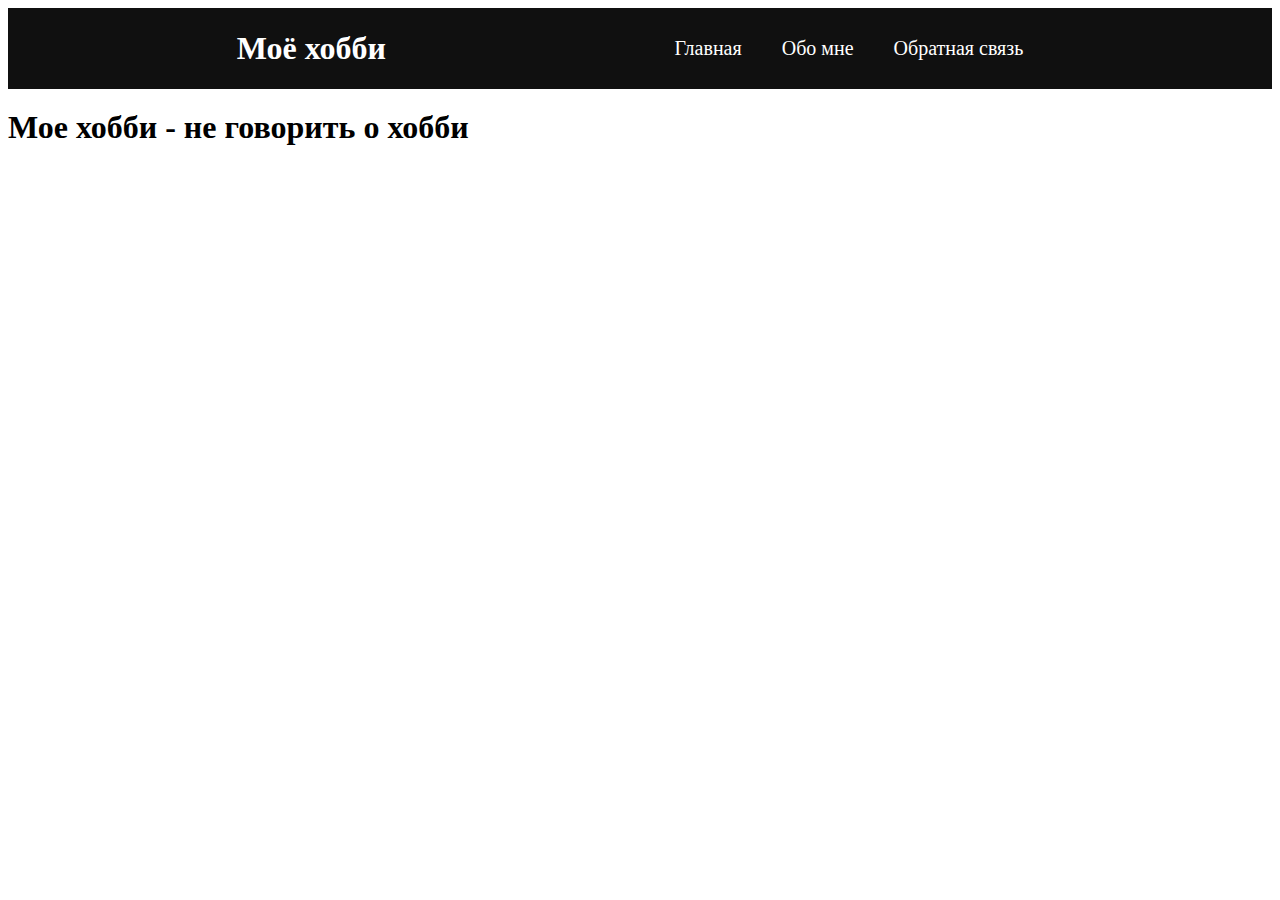
<file: index.html>
<!DOCTYPE html>
<html lang="en">
<head>
    <meta charset="UTF-8">
    <meta http-equiv="X-UA-Compatible" content="IE=edge">
    <meta name="viewport" content="width=device-width, initial-scale=1.0">
    <link rel="stylesheet" href="style.css">
    <title>Main</title>
</head>
<body>
    

<div class="header">
    <div class="inner-header">
        <div class="logo-container">
            <h1>Моё хобби</h1>
        </div>

        <ul class="navigation">
            <a href="#"><li>Главная</li></a>
            <a href="about.html"><li>Обо мне</li></a>
            <a href="contacts.html"><li>Обратная связь</li></a>
        </ul>
    </div>
</div>
<div class="content">
    <h1>Мое хобби - не говорить о хобби</h1>

</div>


</body>
</html>
</file>
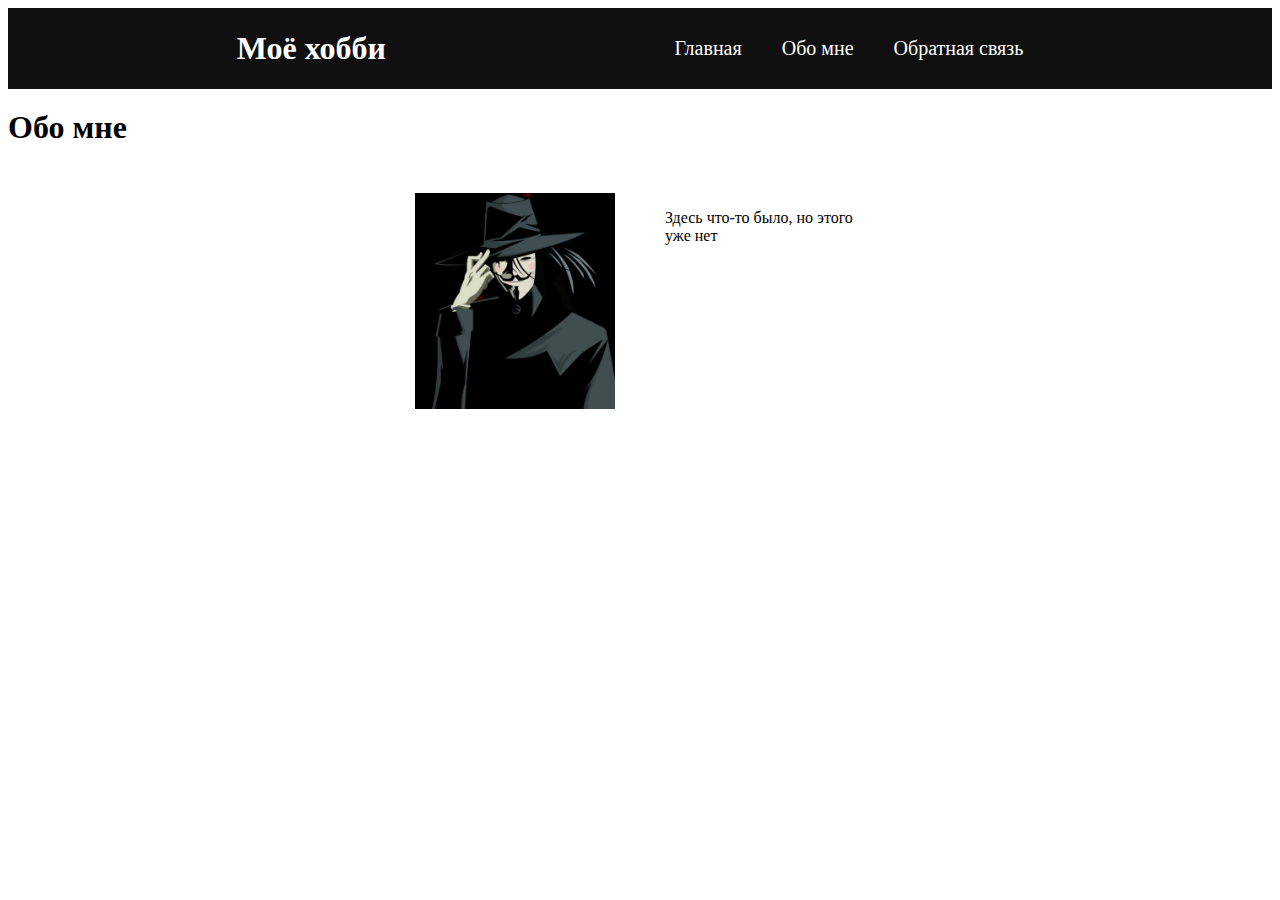
<file: about.html>
<!DOCTYPE html>
<html lang="en">
<head>
    <meta charset="UTF-8">
    <meta http-equiv="X-UA-Compatible" content="IE=edge">
    <meta name="viewport" content="width=device-width, initial-scale=1.0">
    <title>About</title>
    <link rel="stylesheet" href="style.css">
</head>
<body>
    <div class="header">
        <div class="inner-header">
            <div class="logo-container">
                <h1>Моё хобби</h1>
            </div>
    
            <ul class="navigation">
                <a href="index.html"><li>Главная</li></a>
                <a href="#"><li>Обо мне</li></a>
                <a href="contacts.html"><li>Обратная связь</li></a>
            </ul>
        </div>
    </div>
    <div class=about-content>
        <h1>Обо мне</h1>
        <div class="img-container">
            <div class="about-wrapper">
                <img src="img/fox.JPG" width="200">
            </div>
            <div class="about-wrapper">
                <p>Здесь что-то было, но этого уже нет</p>
            </div>
        </div>
        
    </div>
</body>
</html>
</file>
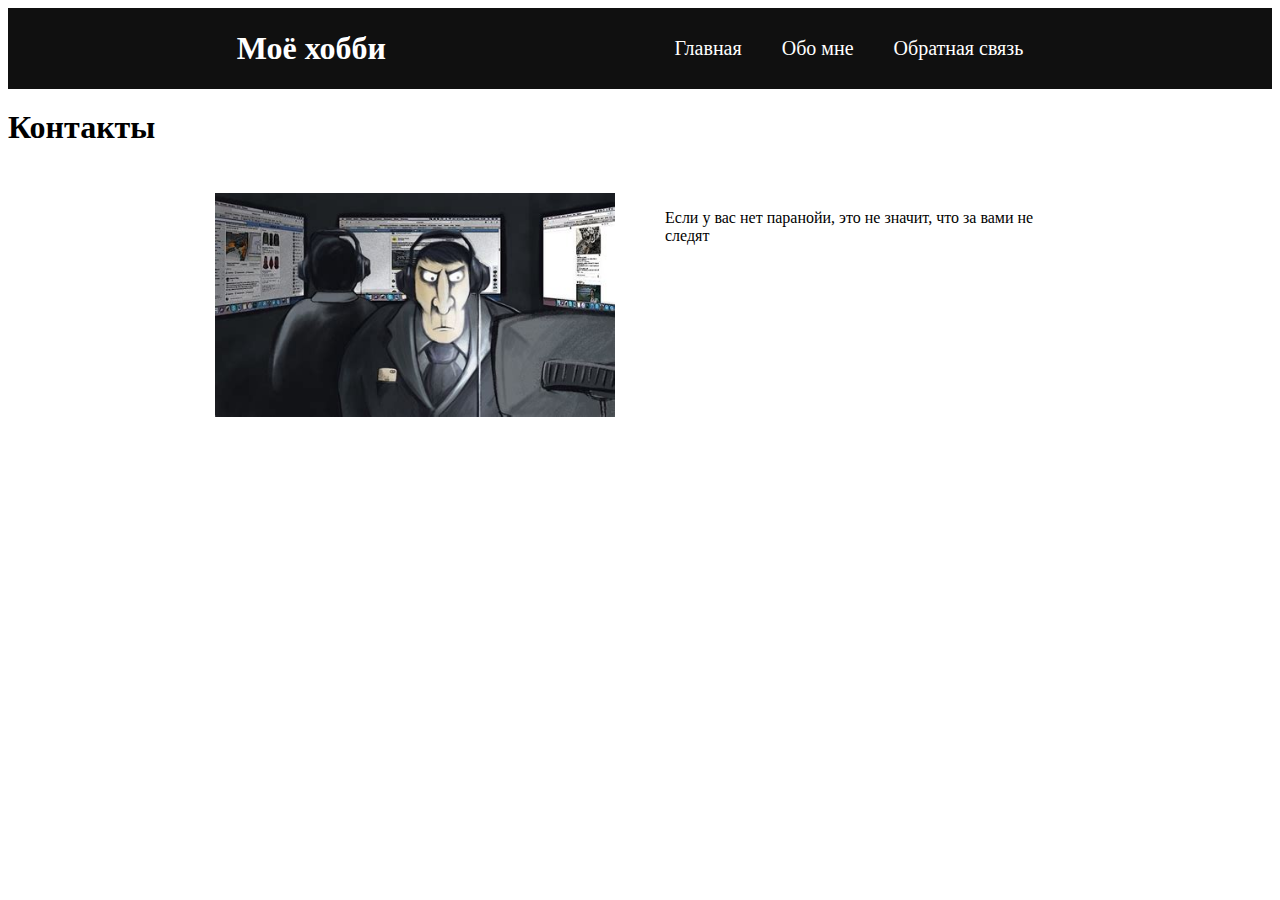
<file: contacts.html>
<!DOCTYPE html>
<html lang="en">
<head>
    <meta charset="UTF-8">
    <meta http-equiv="X-UA-Compatible" content="IE=edge">
    <meta name="viewport" content="width=device-width, initial-scale=1.0">
    <title>Contacts</title>
    <link rel="stylesheet" href="style.css">
</head>
<body>
    <div class="header">
        <div class="inner-header">
            <div class="logo-container">
                <h1>Моё хобби</h1>
            </div>
    
            <ul class="navigation">
                <a href="index.html"><li>Главная</li></a>
                <a href="about.html"><li>Обо мне</li></a>
                <a href="#"><li>Обратная связь</li></a>
            </ul>
        </div>
    </div>
    <div class=about-content>
        <h1>Контакты</h1>
        <div class="img-container">
            <div class="contacts-wrapper">
                <img src="img/proslushka.jpg" width="400">
            </div>
            <div class="contacts-wrapper">
                <p>Если у вас нет паранойи, это не значит, что за вами не следят</p>
            </div>
        </div>
        
    </div>
</body>
</html>
</file>
<file: style.css>
.header {
    height: 80px;
}

.inner-header {
    display: flex;
    align-items: center;
    justify-content: space-between;
    background-color: #101010;
    color: white;
}

.logo-container {
    margin-left: auto;
}

.navigation{
    float: right;
    height: 100%;
    margin: 0 auto;
    /* padding: 20px 60px; */
}
 
.navigation a{
    height: 100%;
    display: table;
    float: left;
    padding: 29px 20px;
    text-decoration: none;
}
 
.navigation a li{
    vertical-align: middle;
    display: table-cell;
    font-size: 20px;
    color: white;
}
 
.navigation a:hover{
    background-color: gray;
    color: #101010;
    text-transform: none;
}

.img-container {
    display: flex;
    justify-content: center;
}

.about-wrapper {
    width: 200px;
    margin: 25px;
}

.contacts-wrapper {
    width: 400px;
    margin: 25px;
}
</file>
